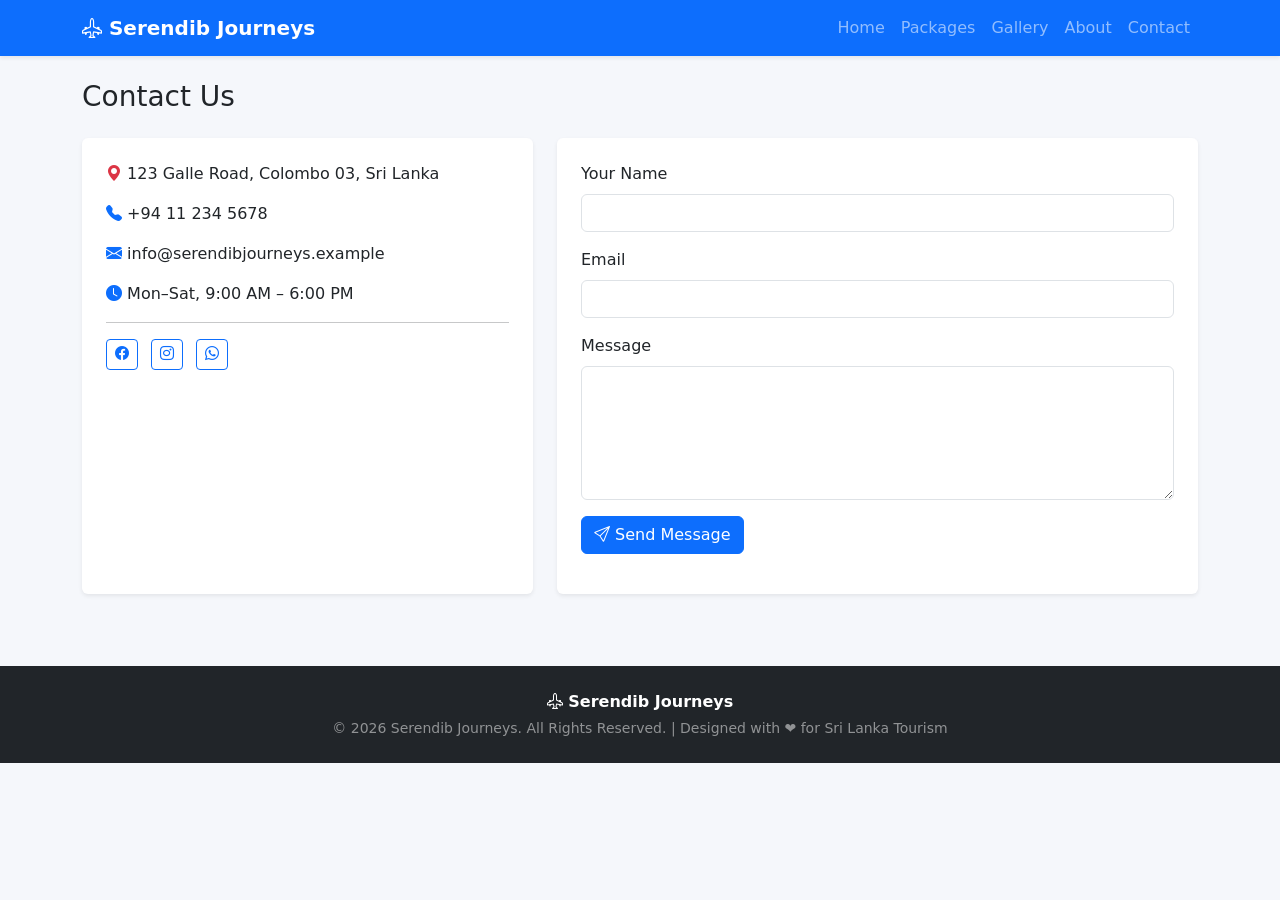
<file: contact.html>
<!DOCTYPE html>
<html lang="en">
<head>
    <meta charset="UTF-8">
    <meta name="viewport" content="width=device-width, initial-scale=1.0">
    <title>Contact - Serendib Journeys</title>

    <link href="https://cdn.jsdelivr.net/npm/bootstrap@5.3.3/dist/css/bootstrap.min.css" rel="stylesheet">
    <link href="https://cdn.jsdelivr.net/npm/bootstrap-icons@1.11.3/font/bootstrap-icons.css" rel="stylesheet">
    <link href="css/style.css" rel="stylesheet">
</head>
<body>

<div id="site-navbar"></div>

<main class="py-4">
    <div class="container">
        <h3 class="mb-4">Contact Us</h3>
        <div class="row g-4">

            <!-- LEFT: details -->
            <div class="col-lg-5">
                <div class="p-4 bg-white rounded shadow-sm h-100">
                    <p class="mb-3"><i class="bi bi-geo-alt-fill text-danger"></i>
                        123 Galle Road, Colombo 03, Sri Lanka</p>
                    <p class="mb-3"><i class="bi bi-telephone-fill text-primary"></i>
                        +94 11 234 5678</p>
                    <p class="mb-3"><i class="bi bi-envelope-fill text-primary"></i>
                        info@serendibjourneys.example</p>
                    <p class="mb-0"><i class="bi bi-clock-fill text-primary"></i>
                        Mon–Sat, 9:00 AM – 6:00 PM</p>
                    <hr>
                    <a class="btn btn-outline-primary btn-sm me-2" href="#"><i class="bi bi-facebook"></i></a>
                    <a class="btn btn-outline-primary btn-sm me-2" href="#"><i class="bi bi-instagram"></i></a>
                    <a class="btn btn-outline-primary btn-sm" href="#"><i class="bi bi-whatsapp"></i></a>
                </div>
            </div>

            <!-- RIGHT: message form -->
            <div class="col-lg-7">
                <div class="p-4 bg-white rounded shadow-sm">
                    <form id="contact-form">
                        <div class="mb-3">
                            <label class="form-label">Your Name</label>
                            <input type="text" name="name" class="form-control" required>
                        </div>
                        <div class="mb-3">
                            <label class="form-label">Email</label>
                            <input type="email" name="email" class="form-control" required>
                        </div>
                        <div class="mb-3">
                            <label class="form-label">Message</label>
                            <textarea name="message" class="form-control" rows="5" required></textarea>
                        </div>
                        <button type="submit" class="btn btn-primary">
                            <i class="bi bi-send"></i> Send Message
                        </button>
                    </form>
                    <div id="contact-result" class="mt-3"></div>
                </div>
            </div>

        </div>
    </div>
</main>

<div id="site-footer"></div>

<script src="https://cdn.jsdelivr.net/npm/bootstrap@5.3.3/dist/js/bootstrap.bundle.min.js"></script>
<script src="js/layout.js"></script>
<script src="js/contact.js"></script>
</body>
</html>
</file>
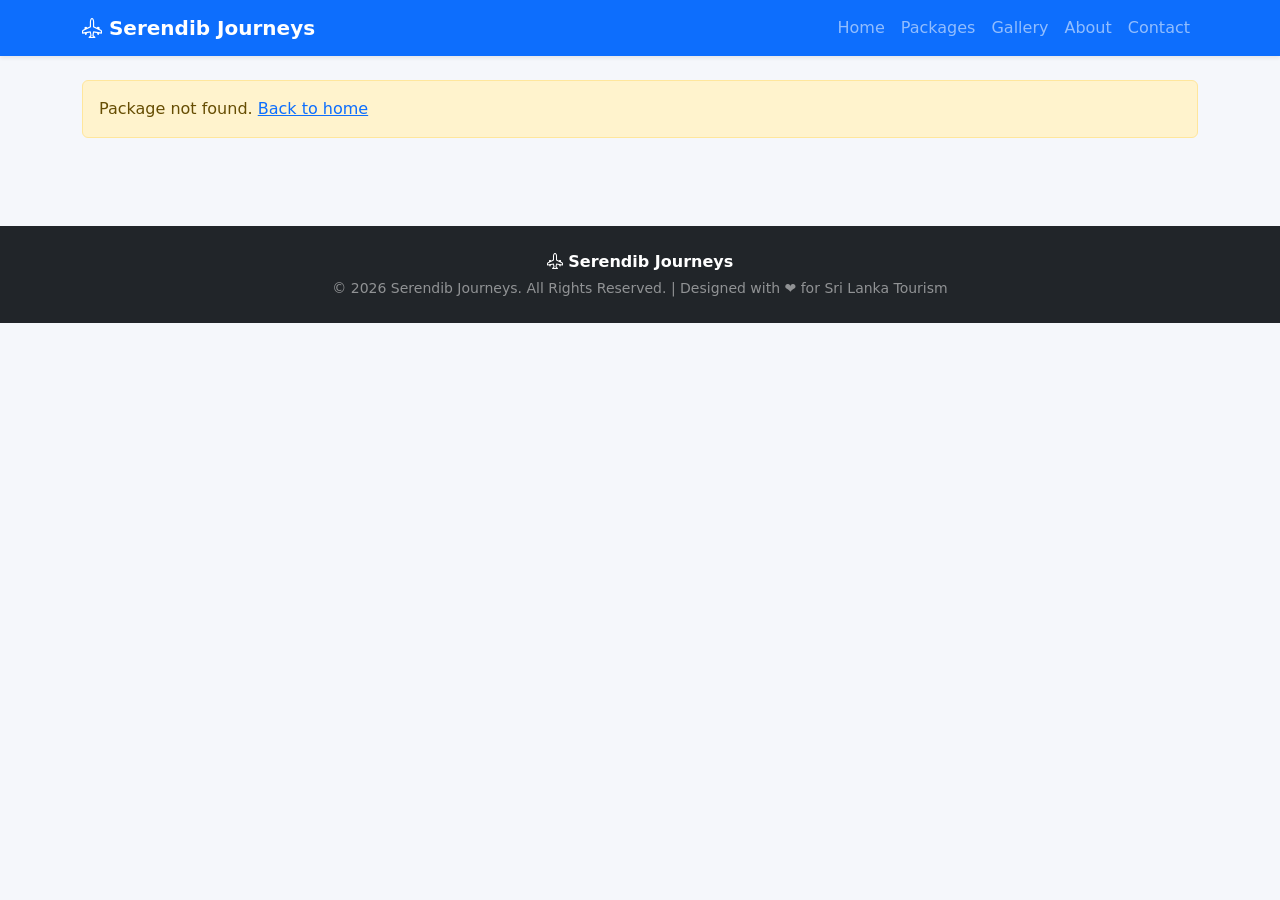
<file: package.html>
<!DOCTYPE html>
<html lang="en">
<head>
    <meta charset="UTF-8">
    <meta name="viewport" content="width=device-width, initial-scale=1.0">
    <title>Tour Package - Serendib Journeys</title>

    <link href="https://cdn.jsdelivr.net/npm/bootstrap@5.3.3/dist/css/bootstrap.min.css" rel="stylesheet">
    <link href="https://cdn.jsdelivr.net/npm/bootstrap-icons@1.11.3/font/bootstrap-icons.css" rel="stylesheet">
    <link href="css/style.css" rel="stylesheet">
</head>
<body>

<div id="site-navbar"></div>

<main class="py-4">
    <div class="container" id="package-container">
        <!-- Filled in by package.js -->
    </div>
</main>

<div id="site-footer"></div>

<script src="https://cdn.jsdelivr.net/npm/bootstrap@5.3.3/dist/js/bootstrap.bundle.min.js"></script>
<script src="js/data.js"></script>
<script src="js/layout.js"></script>
<script src="js/package.js"></script>
</body>
</html>
</file>
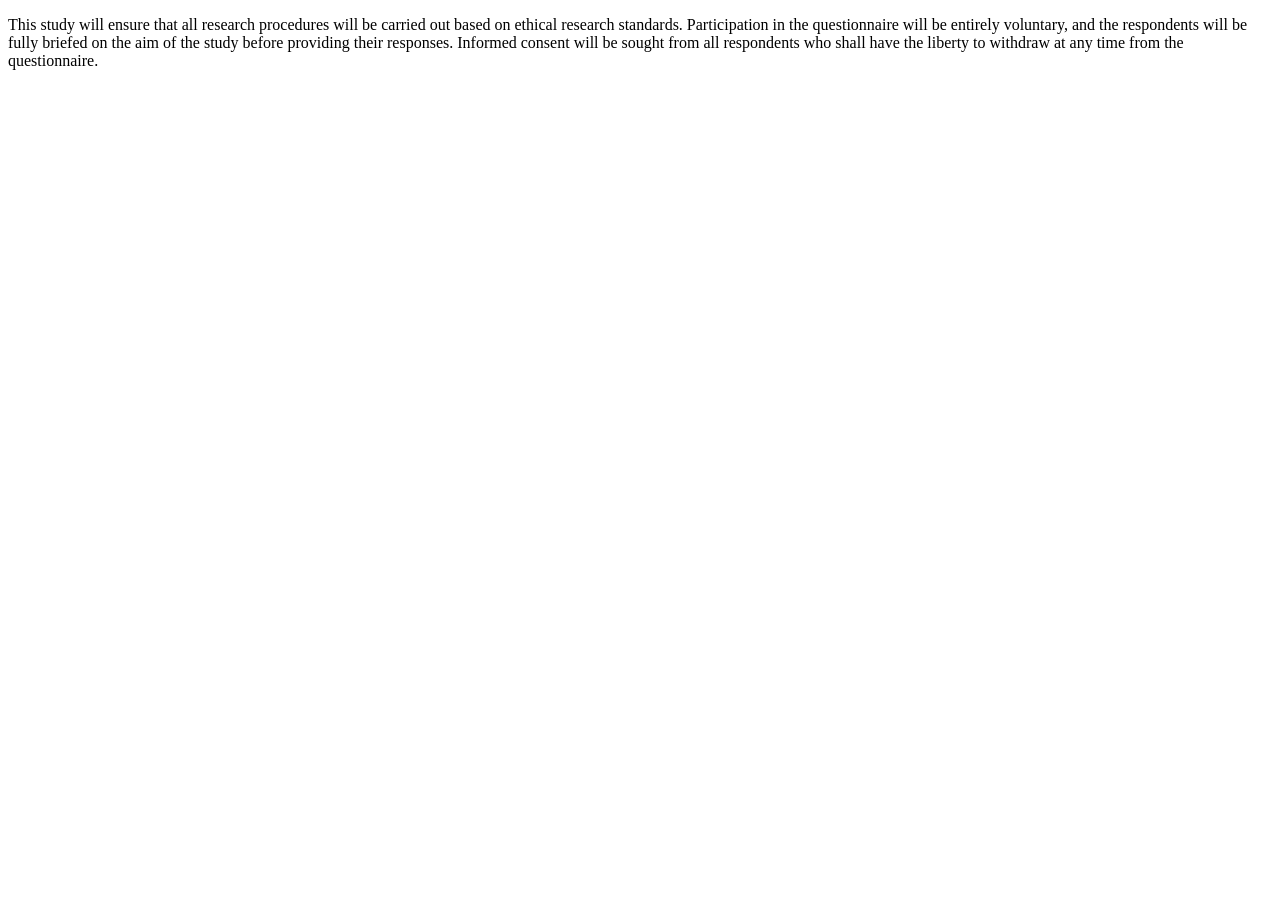
<file: test.html>
<!DOCTYPE html>
<html lang="en">
<head>
    <meta charset="UTF-8">
    <meta name="viewport" content="width=device-width, initial-scale=1.0">
    <title>Document</title>
</head>
<body>
    <p>This study will ensure that all research procedures will be carried out based on ethical research 
standards. Participation in the questionnaire will be entirely voluntary, and the respondents will be 
fully briefed on the aim of the study before providing their responses. Informed consent will be 
sought from all respondents who shall have the liberty to withdraw at any time from the 
questionnaire. </p>
</body>
</html>
</file>
<file: css/style.css>
/* ============================================================
   style.css  ->  Our small extra styles.
   Bootstrap does most of the work; we only add a few touches.
   ============================================================ */

body {
    background-color: #f5f7fb;
}

/* Make every package card image the same height so the grid
   looks neat even when photos are different sizes. */
.package-img {
    height: 200px;
    object-fit: cover;
}

/* Lift the card a little when the mouse is over it. */
.package-card {
    transition: transform 0.15s ease, box-shadow 0.15s ease;
}
.package-card:hover {
    transform: translateY(-4px);
    box-shadow: 0 0.5rem 1rem rgba(0, 0, 0, 0.12);
}

/* A simple coloured banner for the top of the home page. */
.hero {
    background: linear-gradient(rgba(184, 195, 213, 0.75), rgba(123, 172, 244, 0.75)),
                url('https://images.unsplash.com/photo-1507525428034-b723cf961d3e?w=1600') center/cover;
    color: #fff;
    padding: 80px 0;
}
</file>
